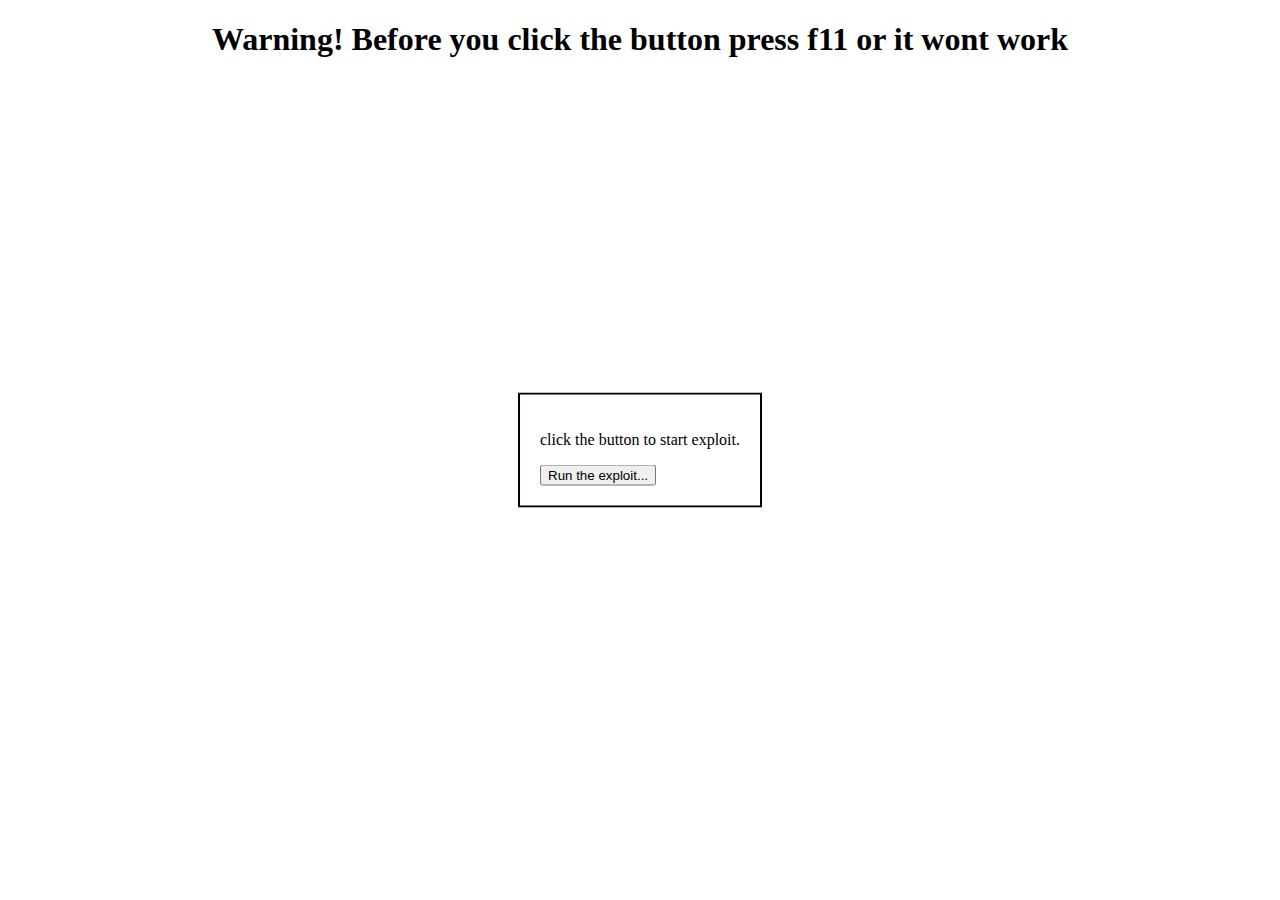
<file: index.html>
<!DOCTYPE html>
<html lang="en">
<head>
<link rel="icon" type="image/x-icon" href="favicon.ico">
<meta charset="UTF-8">
<meta name="viewport" content="width=device-width, initial-scale=1.0">
<title>Homebrew installer</title>
<style>
    body {
        margin: 0;
        padding: 0;
        overflow: hidden; /* Prevent scrolling */
        background-color: white; /* Default background color */
    }
    #fullScreenMessage {
        position: fixed;
        top: 50%;
        left: 50%;
        transform: translate(-50%, -50%);
        background-color: #fff;
        padding: 20px;
        border: 2px solid #000;
    }
</style>
</head>
<body>
<center><h1>Warning! Before you click the button press f11 or it wont work</h1></center>
    <div id="fullScreenMessage">
        <p>click the button to start exploit.</p>
        <button onclick="startExploit()">Run the exploit...</button>
    </div>

    <!-- Your website content goes here -->

<script>
// Function to request full screen
function requestFullscreen() {
    var elem = document.documentElement; // Fullscreen element

    if (elem.requestFullscreen) {
        elem.requestFullscreen();
    } else if (elem.mozRequestFullScreen) { /* Firefox */
        elem.mozRequestFullScreen();
    } else if (elem.webkitRequestFullscreen) { /* Chrome, Safari & Opera */
        elem.webkitRequestFullscreen();
    } else if (elem.msRequestFullscreen) { /* IE/Edge */
        elem.msRequestFullscreen();
    }
}

// Function to start the exploit (replace website content with a black background and enter fullscreen mode)
function startExploit() {
    var body = document.body;
    var fullScreenMessage = document.getElementById("fullScreenMessage");
    body.style.backgroundColor = "black"; // Change background color to black
    fullScreenMessage.innerHTML = ""; // Clear the content inside fullScreenMessage
    requestFullscreen(); // Request fullscreen mode
    // Redirect to index2.html
    setTimeout(function() {
        window.location.href = "index2.html";
    }, 1000); // Redirect after 1 second
}

// Hide the full-screen message once full screen is entered
document.addEventListener("fullscreenchange", function () {
    if (isFullScreen()) {
        document.getElementById("fullScreenMessage").style.display = "none";
    } else {
        document.getElementById("fullScreenMessage").style.display = "block";
    }
});

});
</script>
</body>
</html>
</file>
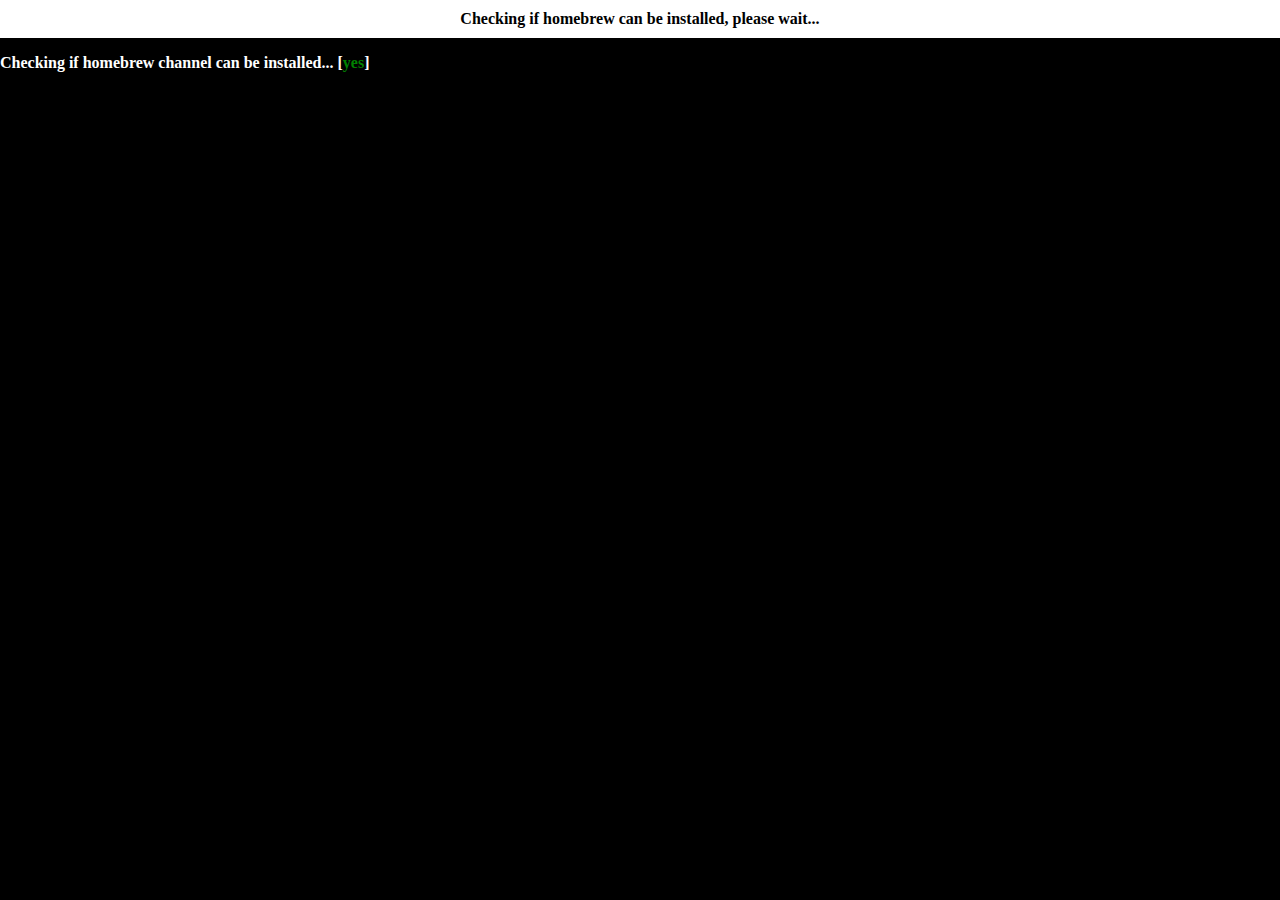
<file: index2.html>
<!DOCTYPE html>
<html lang="en">
<head>
    <meta charset="UTF-8">
    <meta name="viewport" content="width=device-width, initial-scale=1.0">
    <title>Homebrew Installer</title>
    <style>
        body {
            margin: 0;
            padding: 0;
            overflow: hidden; /* Prevent scrolling */
            background-color: black; /* Default background color */
            color: white; /* Default font color */
            font-weight: bold; /* Default font weight */
        }
        #message {
            background-color: white;
            color: black;
            padding: 10px;
            text-align: center;
            font-weight: bold;
        }
    </style>
</head>
<body>
    <div id="message">Checking if homebrew can be installed, please wait...</div>

    <div id="textDisplay">
        <p id="text1">Checking if homebrew channel can be installed... [<span style="color: green;">yes</span>]</p>
        <p id="text2" style="display: none;">Can wii pilot mode be activated... [<span style="color: green;">yes</span>]</p>
        <p id="text3" style="display: none;">Can exploit run... [<span style="color: green;">yes</span>]</p>
        <p id="text4" style="display: none;">Can mods be installed... [<span style="color: green;">yes</span>]</p>
        <p id="text5" style="display: none;">Is this website fake... [<span style="color: green;">yes</span>]</p>
    </div>

    <script>
        var texts = ["text1", "text2", "text3", "text4", "text5"];
        var currentIndex = 0;

        function showNextText() {
            if (currentIndex < texts.length) {
                var currentText = document.getElementById(texts[currentIndex]);
                currentText.style.display = "block";
                currentIndex++;
            } else {
                clearInterval(interval); // Stop interval after all texts are displayed
                setTimeout(function() {
                    window.location.href = "index3.html"; // Redirect to index3.html after 1 second
                }, 1000);
            }
        }

        // Show each text after a delay of 5 seconds
        var interval = setInterval(showNextText, 5000);
    </script>
</body>
</html>
</file>
